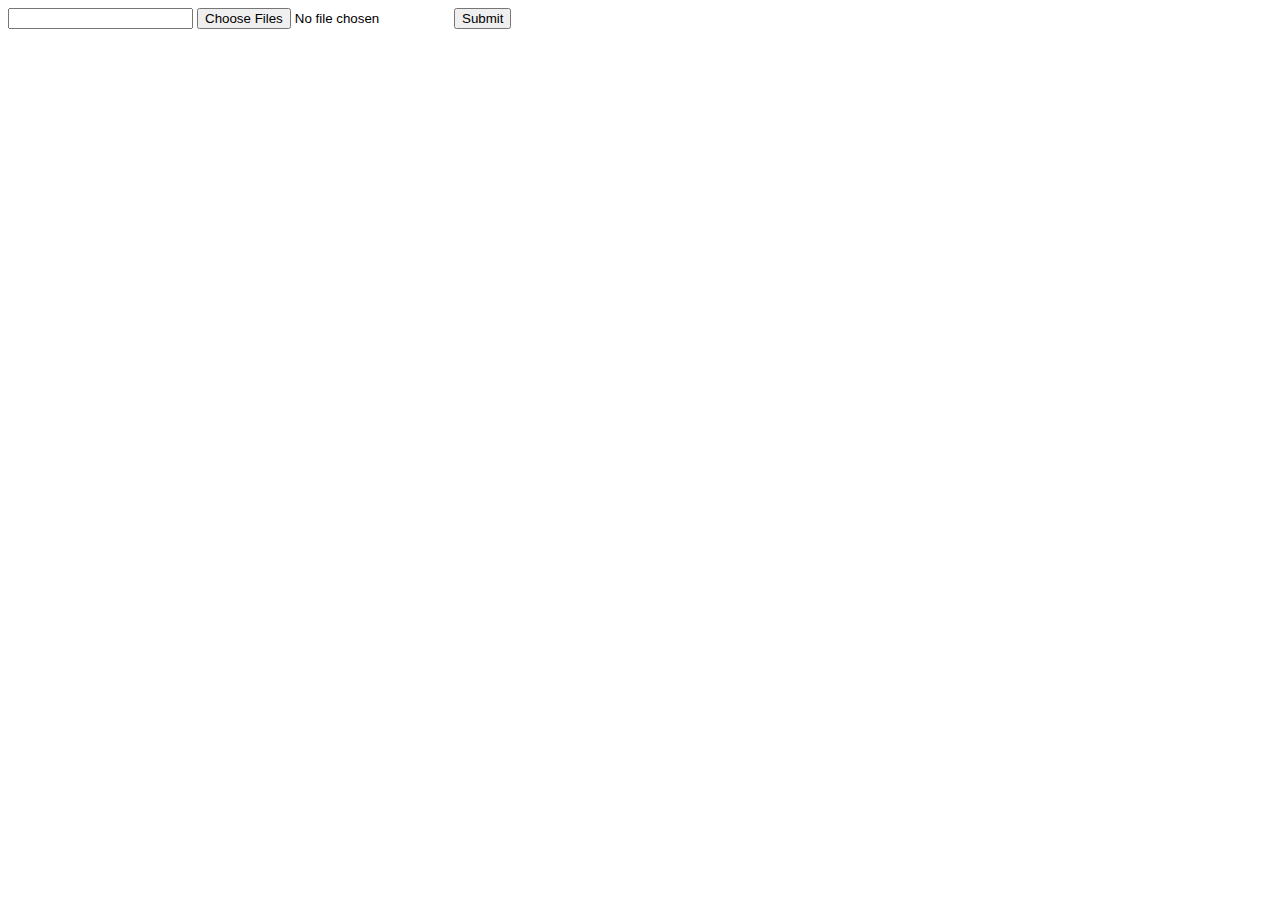
<file: templates/upload.html>
<html>
   <body>
      <form action = "http://localhost:5000/uploader" method = "POST" 
         enctype = "multipart/form-data">
         <input type = "text" name = "project" />
         <input type = "file" name = "file[]"  multiple='' />
         <input type = "submit"/>
      </form>   
   </body>
</html>
</file>
